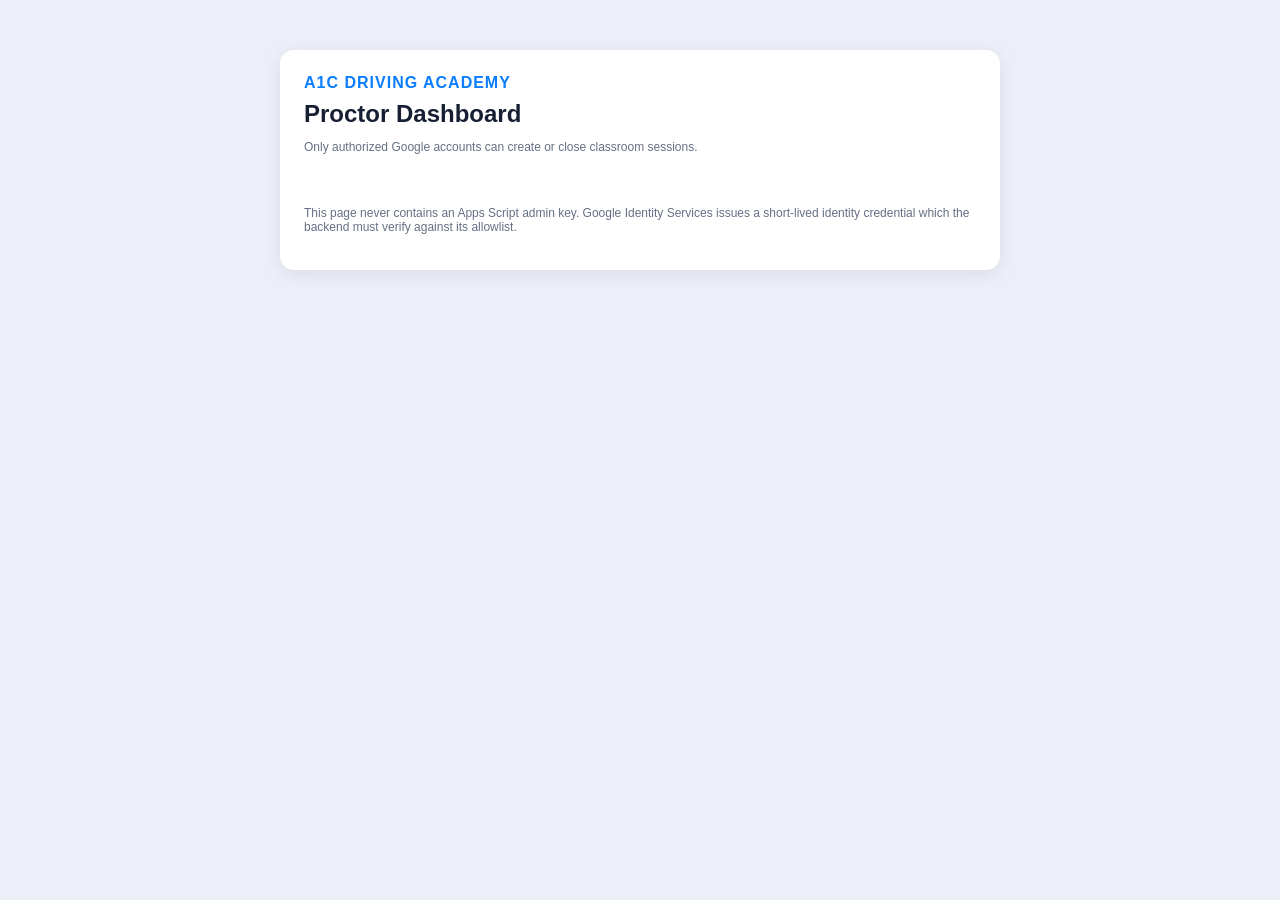
<file: proctor.html>
<!DOCTYPE html>
<html lang="en">
<head>
  <meta charset="UTF-8">
  <meta name="viewport" content="width=device-width, initial-scale=1">
  <title>A1C Proctor Dashboard</title>
  <link rel="stylesheet" href="style.css">
  <script src="https://accounts.google.com/gsi/client" async defer></script>
</head>
<body>
  <main class="container">
    <section class="auth-card proctor-card">
      <div class="brand">A1C DRIVING ACADEMY</div>
      <h1>Proctor Dashboard</h1>
      <p class="small">Only authorized Google accounts can create or close classroom sessions.</p>

      <div id="loginPanel">
        <p id="proctorMsg" class="message"></p>
        <div id="googleSignIn"></div>
        <p class="small">
          This page never contains an Apps Script admin key. Google Identity Services issues a
          short-lived identity credential which the backend must verify against its allowlist.
        </p>
      </div>

      <div id="dashboardPanel" hidden>
        <p id="signedInAs" class="small"></p>
        <form onsubmit="createSession(event)">
          <label>
            Session name
            <input name="sessionName" required maxlength="80" placeholder="Morning TDC batch">
          </label>
          <label>
            Exam type
            <select name="examType" required>
              <option value="TDC_SESSION_1">TDC 1st Session</option>
              <option value="TDC_FINAL">TDC Final Exam</option>
              <option value="PDC_SET_1" disabled>PDC Set 1 — Coming soon</option>
              <option value="PDC_SET_2" disabled>PDC Set 2 — Coming soon</option>
            </select>
            <span class="small">Create a separate classroom code for each enabled exam type.</span>
          </label>
          <label>
            Max students
            <input name="maxStudents" type="number" min="1" max="200" value="30" required>
          </label>
          <label>
            Expires in (minutes)
            <input name="expiresMinutes" type="number" min="5" max="720" value="180" required>
          </label>
          <button class="nav-btn primary" type="submit" id="createSessionBtn">CREATE CLASSROOM SESSION</button>
        </form>
        <p id="sessionMsg" class="message"></p>
        <section class="proctor-section" aria-labelledby="violationsHeading">
          <h2 id="violationsHeading">Live security violations</h2>
          <p class="small">Recent events are read from the server and never trusted from browser state.</p>
          <div id="violationList"><p class="small">Loading live violations...</p></div>
        </section>
        <section class="proctor-section" aria-labelledby="sessionsHeading">
          <h2 id="sessionsHeading">Classroom sessions</h2>
        <div id="sessionList"></div>
        </section>
        <button class="nav-btn" type="button" onclick="signOutProctor()">SIGN OUT</button>
      </div>
    </section>
  </main>
  <script>
    const PROCTOR_API_URL = "https://script.google.com/macros/s/AKfycbwWzR5VIr6j0L_udjLksE6QDhQ0BiGQybPpUrReMuAFvMSyOZ-sy-rt6WES7G0D0b1L/exec";
    const GOOGLE_CLIENT_ID = "124253307028-ar727sullaat367mqfr0drro9cmsmbn6.apps.googleusercontent.com";
    let proctorToken = sessionStorage.getItem("a1cProctorToken") || "";

    function esc(value) {
      return String(value ?? "").replace(/[&<>"']/g, c => ({
        "&":"&amp;", "<":"&lt;", ">":"&gt;", '"':"&quot;", "'":"&#039;"
      }[c]));
    }

    function api(payload) {
      return fetch(PROCTOR_API_URL, {
        method: "POST",
        headers: { "Content-Type": "text/plain;charset=utf-8" },
        body: JSON.stringify(payload)
      }).then(response => response.json());
    }

    function showMessage(text, error = true) {
      const target = document.getElementById("proctorMsg");
      target.textContent = text || "";
      target.style.color = error ? "#c0392b" : "#168a4b";
    }

    function handleGoogleCredential(response) {
      showMessage("Authorizing...", false);
      api({ action: "proctorLogin", credential: response.credential })
        .then(data => {
          if (!data.success || !data.proctorToken) {
            throw new Error(data.message || "This Google account is not authorized.");
          }
          proctorToken = data.proctorToken;
          sessionStorage.setItem("a1cProctorToken", proctorToken);
          document.getElementById("signedInAs").textContent = `Signed in as ${data.email}`;
          document.getElementById("loginPanel").hidden = true;
          document.getElementById("dashboardPanel").hidden = false;
          refreshDashboard();
        })
        .catch(error => showMessage(error.message || "Unable to authorize proctor account."));
    }

    function createSession(event) {
      event.preventDefault();
      const data = Object.fromEntries(new FormData(event.target).entries());
      const button = document.getElementById("createSessionBtn");
      button.disabled = true;
      api({
        action: "createClassroomSession",
        proctorToken,
        sessionName: data.sessionName,
        examType: data.examType,
        sessionType: data.examType === "TDC_FINAL" ? "FINAL" : "SESSION_1",
        maxStudents: Number(data.maxStudents),
        expiresMinutes: Number(data.expiresMinutes)
      }).then(result => {
        if (!result.success) throw new Error(result.message || "Unable to create session.");
        document.getElementById("sessionMsg").textContent =
          `Session created. Classroom code: ${result.classroomCode}`;
        refreshSessions();
      }).catch(error => {
        document.getElementById("sessionMsg").textContent = error.message;
      }).finally(() => { button.disabled = false; });
    }

    function refreshDashboard() {
      refreshSessions();
      refreshViolations();
    }

    function refreshSessions() {
      api({ action: "listClassroomSessions", proctorToken }).then(result => {
        if (!result.success) throw new Error(result.message || "Unable to load sessions.");
        document.getElementById("sessionList").innerHTML = (result.sessions || []).map(session => `
          <article class="session-row">
            <strong>${esc(session.sessionName)}</strong>
            <span>Exam: <b>${esc(session.sessionType || "SESSION_1")}</b></span>
            <span>Code: <b>${esc(session.classroomCode)}</b></span>
            <span>${esc(session.activeStudents)} / ${esc(session.maxStudents)} students</span>
            <span>${esc(session.status)} · expires ${esc(session.expiresAt)}</span>
            ${session.status === "OPEN" ? `<button class="nav-btn" onclick="closeSession('${esc(session.classroomSessionId)}')">CLOSE</button>` : ""}
            ${session.status !== "OPEN" ? `<button class="nav-btn danger" onclick="deleteSession('${esc(session.classroomSessionId)}')">DELETE PAST SESSION</button>` : ""}
          </article>
        `).join("") || "<p class='small'>No classroom sessions yet.</p>";
      }).catch(error => {
        document.getElementById("sessionMsg").textContent = error.message;
      });
    }

    function refreshViolations() {
      api({ action: "listLiveSecurityViolations", proctorToken, limit: 100 }).then(result => {
        if (!result.success) throw new Error(result.message || "Unable to load security violations.");
        document.getElementById("violationList").innerHTML = (result.violations || []).map(violation => `
          <article class="violation-row">
            <strong>${esc(violation.studentName || "Unknown student")}</strong>
            <span>${esc(violation.violationType || "Security event")}</span>
            <time datetime="${esc(violation.timestamp)}">${esc(violation.timestamp || "Unknown time")}</time>
          </article>
        `).join("") || "<p class='small'>No security violations recorded.</p>";
      }).catch(error => {
        document.getElementById("violationList").innerHTML =
          `<p class="message">${esc(error.message || "Unable to load security violations.")}</p>`;
      });
    }

    function closeSession(classroomSessionId) {
      api({ action: "closeClassroomSession", proctorToken, classroomSessionId })
        .then(result => {
          if (!result.success) throw new Error(result.message || "Unable to close session.");
          refreshDashboard();
        }).catch(error => {
          document.getElementById("sessionMsg").textContent = error.message;
        });
    }

    function deleteSession(classroomSessionId) {
      const confirmed = window.confirm(
        "Delete this past session? This permanently removes its classroom record and cannot be undone."
      );
      if (!confirmed) return;

      api({ action: "deleteClassroomSession", proctorToken, classroomSessionId, confirm: true })
        .then(result => {
          if (!result.success) throw new Error(result.message || "Unable to delete session.");
          refreshDashboard();
        }).catch(error => {
          document.getElementById("sessionMsg").textContent = error.message;
        });
    }

    function signOutProctor() {
      sessionStorage.removeItem("a1cProctorToken");
      proctorToken = "";
      document.getElementById("dashboardPanel").hidden = true;
      document.getElementById("loginPanel").hidden = false;
    }

    window.onload = () => {
      if (GOOGLE_CLIENT_ID.startsWith("REPLACE_")) {
        showMessage("Configure GOOGLE_CLIENT_ID in proctor.html before deploying this page.");
        return;
      }
      google.accounts.id.initialize({ client_id: GOOGLE_CLIENT_ID, callback: handleGoogleCredential });
      google.accounts.id.renderButton(document.getElementById("googleSignIn"), {
        theme: "outline", size: "large", text: "signin_with"
      });
    };
  </script>
</body>
</html>
</file>
<file: style.css>
*{box-sizing:border-box}
body{font-family:Arial,sans-serif;margin:0;padding:20px;background:#ECEFF7;color:#172033}
.container{max-width:900px;margin:auto}
.auth-card,.question-card,.review-card,.result-card{background:#fff;border-radius:14px;padding:24px;box-shadow:0 4px 18px rgba(0,0,0,.08)}
.auth-card{max-width:620px;margin:30px auto}
.brand{font-weight:800;letter-spacing:1px;color:#0B7DFF}
.auth-card h1{margin:8px 0}
.subtitle{font-size:18px;font-weight:700}
label{display:block;text-align:left;font-size:14px;font-weight:700;margin:14px 0}
input,textarea,select{display:block;width:100%;margin-top:6px;padding:12px;border:1px solid #ccd3df;border-radius:8px;font:inherit;background:#fff;color:inherit}
input:focus,textarea:focus,select:focus{outline:3px solid rgba(11,125,255,.18);border-color:#0B7DFF}
label select{cursor:pointer}
textarea{min-height:80px}
.message{color:#c0392b;min-height:20px}
.attempt{background:#f3f6fb;padding:10px;border-radius:8px;font-size:13px}
.exam-shell{padding-bottom:30px}
.exam-header{position:sticky;top:env(safe-area-inset-top,0px);z-index:100;display:flex;justify-content:space-between;align-items:center;background:#fff;padding:15px 18px;border-radius:12px;margin-bottom:10px;box-shadow:0 4px 14px rgba(23,32,51,.12)}
.exam-header h1{font-size:22px;margin:5px 0}
.timer-box{flex:0 0 auto;text-align:center;font-weight:700;color:#b42318;background:#fff5f3;border:1px solid #f4c7c2;border-radius:9px;padding:6px 10px;white-space:nowrap}
.timer-box small{display:block;font-size:11px;letter-spacing:.3px}
.timer-box strong{display:block;font-size:24px;line-height:1.1}
.student-strip{display:flex;justify-content:space-between;background:#fff;padding:10px 14px;border-radius:10px;margin-bottom:8px;font-size:13px}
.security-banner{background:#eaf5ff;border-radius:8px;padding:8px;margin-bottom:10px;font-size:13px}
.progress{font-weight:700;margin:12px 0}
.question-card h2{font-size:21px}
.tagalog{color:#596579}
.question-image{display:block;max-width:100%;max-height:300px;margin:0 auto 15px;border-radius:8px;object-fit:contain}
.image-placeholder{height:160px;border:2px dashed #cbd3df;border-radius:10px;display:flex;align-items:center;justify-content:center;flex-direction:column;color:#8a94a6;margin-bottom:15px}
.option{display:block;width:100%;text-align:left;padding:14px;margin:8px 0;border:1px solid #ccd3df;background:#fff;border-radius:9px;cursor:pointer}
.option.selected{outline:3px solid #0B7DFF;background:#eef6ff}
.question-grid,.review-grid{display:grid;grid-template-columns:repeat(10,1fr);gap:5px;margin:15px 0}
.question-grid button,.review-grid button{border:0;padding:8px;border-radius:6px;background:#e8edf5;cursor:pointer}
.question-grid .answered,.review-grid .answered{background:#b9e7ca}
.question-grid .current{outline:2px solid #0B7DFF}
.review-grid .unanswered{background:#ffd4d4}
.nav-row{display:flex;gap:8px;justify-content:space-between;margin-top:15px}
.nav-btn{border:0;border-radius:9px;padding:12px 18px;cursor:pointer;font-weight:700;background:#e8edf5}
.nav-btn.primary{background:#0B7DFF;color:#fff}
.nav-btn.submit{background:#178a4b;color:#fff}
.nav-btn:disabled{opacity:.5;cursor:not-allowed}
.retake-button{min-width:220px;box-shadow:0 3px 8px rgba(11,125,255,.2);transition:background .15s ease,box-shadow .15s ease,transform .15s ease}
.retake-button:hover:not(:disabled){background:#0866d6;box-shadow:0 6px 14px rgba(11,125,255,.3);transform:translateY(-1px)}
.retake-button:focus-visible{outline:3px solid rgba(11,125,255,.35);outline-offset:3px}
.retake-button:active:not(:disabled){transform:translateY(0);box-shadow:0 2px 5px rgba(11,125,255,.2)}
.retake-button:disabled{opacity:.55;cursor:not-allowed;box-shadow:none}
.big-score{font-size:48px;font-weight:800;margin:15px 0}
.percent{font-size:25px}
.pass{color:#168a4b;font-size:28px;font-weight:900;margin:12px 0}
.fail{color:#c0392b;font-size:28px;font-weight:900;margin:12px 0}
.result-table>div{display:grid;grid-template-columns:1fr auto auto;gap:15px;padding:12px;border-bottom:1px solid #e3e7ee}
.review-status{background:#f5f7fa;padding:12px;border-radius:8px}
.small{font-size:12px;color:#667085}
.proctor-card{max-width:720px}
.proctor-card a{color:#0B7DFF}
.proctor-section{margin-top:24px;padding-top:8px;border-top:1px solid #e3e7ee}
.proctor-section h2{font-size:18px;margin:8px 0}
.session-row{display:grid;gap:6px;margin:18px 0;padding:14px;background:#f5f7fa;border-radius:10px}
.violation-row{display:grid;grid-template-columns:1.2fr 1fr 1fr;gap:10px;padding:10px 12px;border-bottom:1px solid #e3e7ee;font-size:13px}
.violation-row time{color:#667085}
.nav-btn.danger{background:#fff0ee;color:#b42318;border:1px solid #f4c7c2}
@media(max-width:600px){body{padding:10px}.exam-header,.student-strip{flex-direction:column;gap:8px;align-items:flex-start}.question-grid,.review-grid{grid-template-columns:repeat(6,1fr)}.nav-row{flex-wrap:wrap}.nav-btn{flex:1}.question-card h2{font-size:18px}}
@media(max-width:600px){.violation-row{grid-template-columns:1fr;gap:3px}}

/* Enhanced Previous / Next button styling */
#navArea {
  margin-top: 18px;
  margin-bottom: 14px;
}
#navArea > div {
  gap: 14px;
}
#navArea .btn-nav {
  appearance: none;
  border: 1px solid rgba(0,0,0,0.12);
  border-radius: 12px;
  min-height: 48px;
  padding: 0 22px;
  font-size: 15px;
  font-weight: 700;
  letter-spacing: 0.2px;
  cursor: pointer;
  transition: transform .15s ease, box-shadow .15s ease, opacity .15s ease, background .15s ease;
  box-shadow: 0 3px 8px rgba(0,0,0,.10);
  background: #fff;
  color: #333;
}
#navArea .btn-nav:hover:not(:disabled) {
  transform: translateY(-2px);
  box-shadow: 0 6px 14px rgba(0,0,0,.15);
}
#navArea .btn-nav:active:not(:disabled) {
  transform: translateY(0);
  box-shadow: 0 2px 5px rgba(0,0,0,.12);
}
#navArea .btn-nav.primary {
  background: #1f6feb;
  color: #fff;
  border-color: #1f6feb;
  min-width: 130px;
}
#navArea .btn-nav.primary:hover:not(:disabled) {
  background: #1559bd;
  border-color: #1559bd;
}
#navArea .btn-nav:disabled {
  opacity: .45;
  cursor: not-allowed;
  box-shadow: none;
}
@media (max-width: 600px) {
  #navArea .btn-nav {
    min-height: 46px;
    padding: 0 16px;
    font-size: 14px;
  }
  #navArea .btn-nav.primary {
    min-width: 120px;
  }
}
</file>
